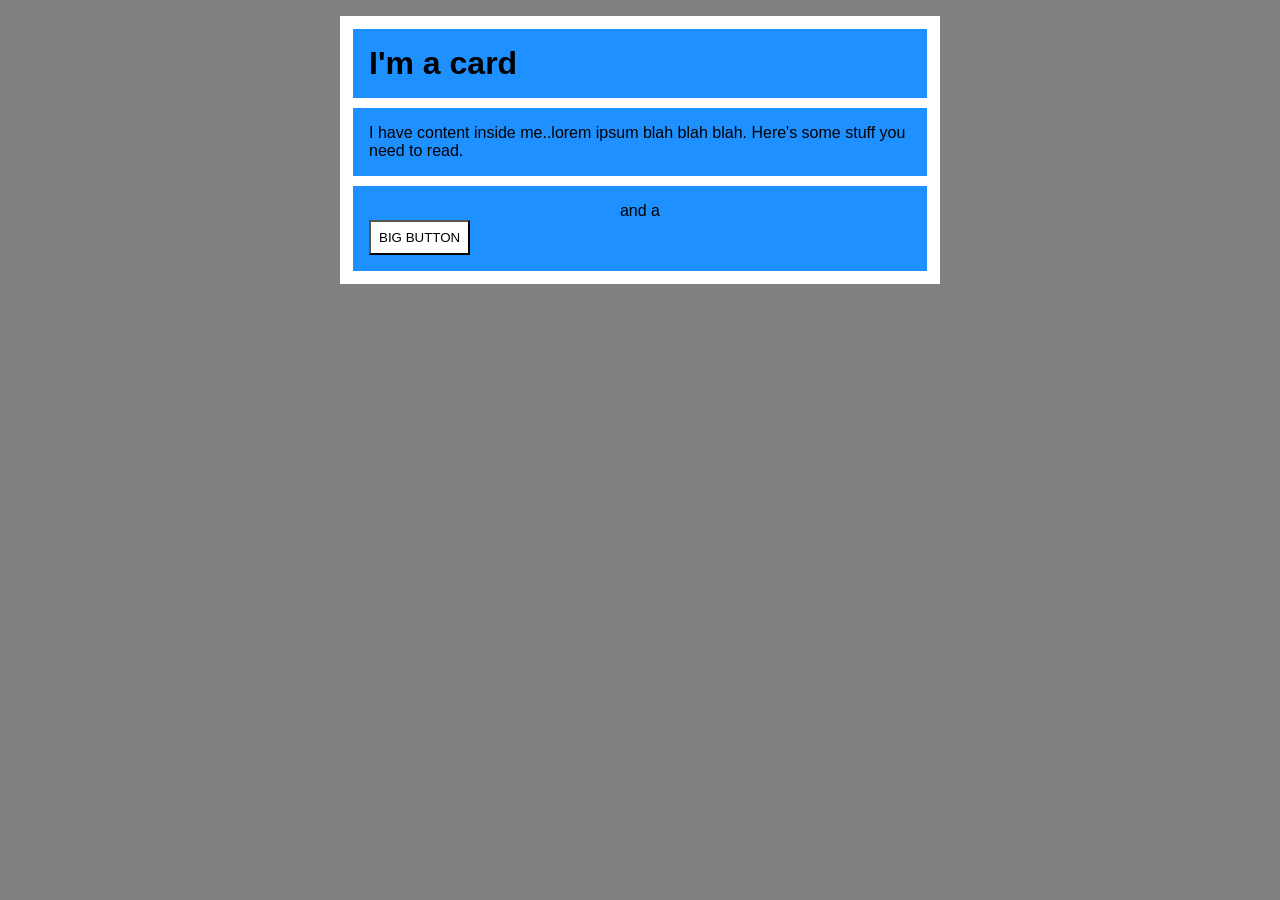
<file: foundations/block-and-inline/02-margin-and-padding-2/index.html>
<!doctype html>
<html lang="en">
  <head>
    <meta charset="UTF-8" />
    <meta http-equiv="X-UA-Compatible" content="IE=edge" />
    <meta name="viewport" content="width=device-width, initial-scale=1.0" />
    <title>Margin and Padding exercise 2</title>
    <link rel="stylesheet" href="style.css" />
  </head>
  <body>
    <div class="card">
      <h1 class="title">I'm a card</h1>
      <div class="content">
        I have content inside me..lorem ipsum blah blah blah. Here's some stuff
        you need to read.
      </div>
      <div class="button-container">and a <button>BIG BUTTON</button></div>
    </div>
  </body>
</html>
</file>
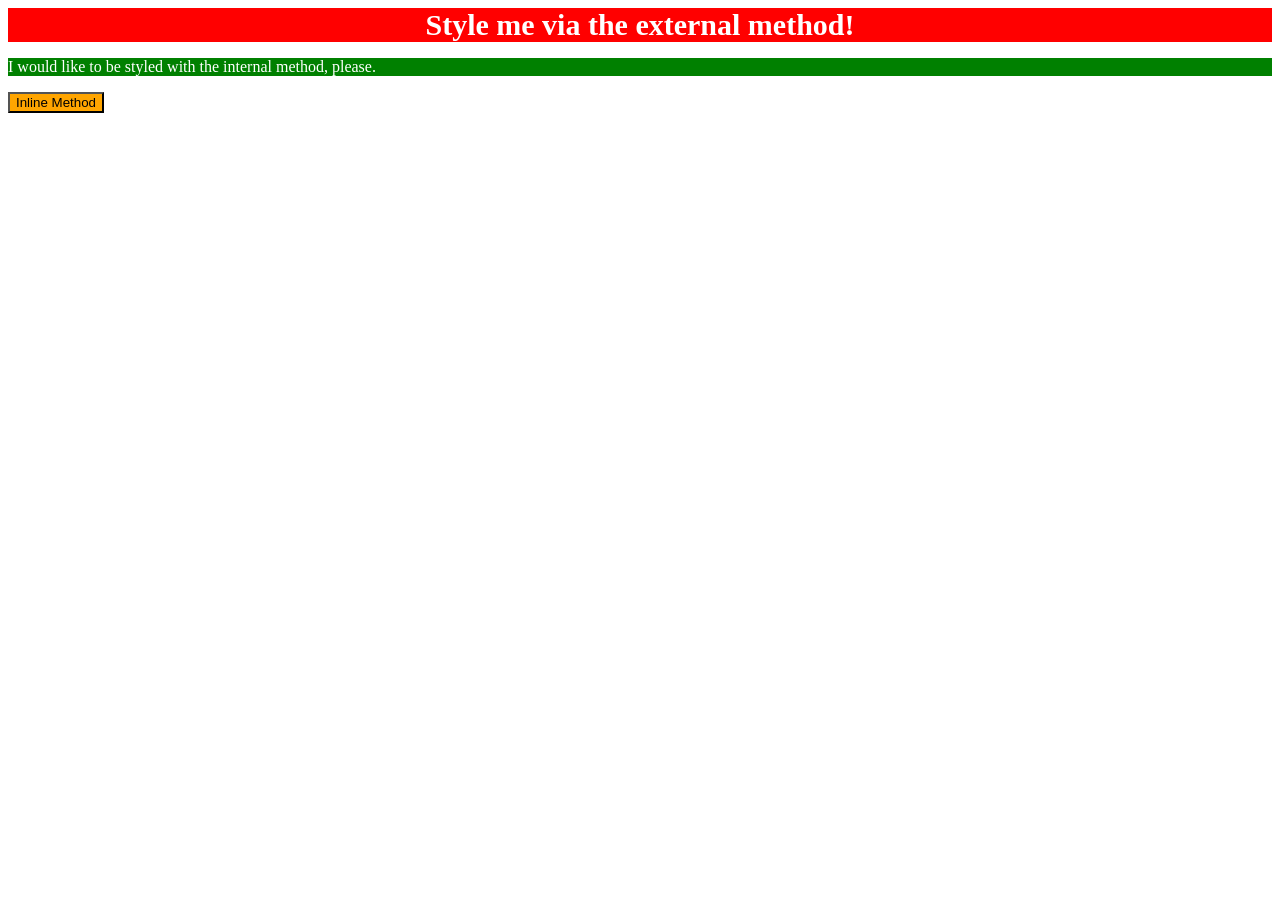
<file: foundations/intro-to-css/01-css-methods/index.html>
<!doctype html>
<html lang="en">
  <head>
    <link rel="stylesheet" href="styles.css" />
    <meta charset="UTF-8" />
    <meta http-equiv="X-UA-Compatible" content="IE=edge" />
    <meta name="viewport" content="width=device-width, initial-scale=1.0" />
    <title>Methods for Adding CSS</title>
  </head>
  <style>
    p {
      background-color: green;
      color: white;
    }
  </style>
  <body>
    <div>Style me via the external method!</div>
    <p>I would like to be styled with the internal method, please.</p>
    <button style="background-color: orange">Inline Method</button>
  </body>
</html>
</file>
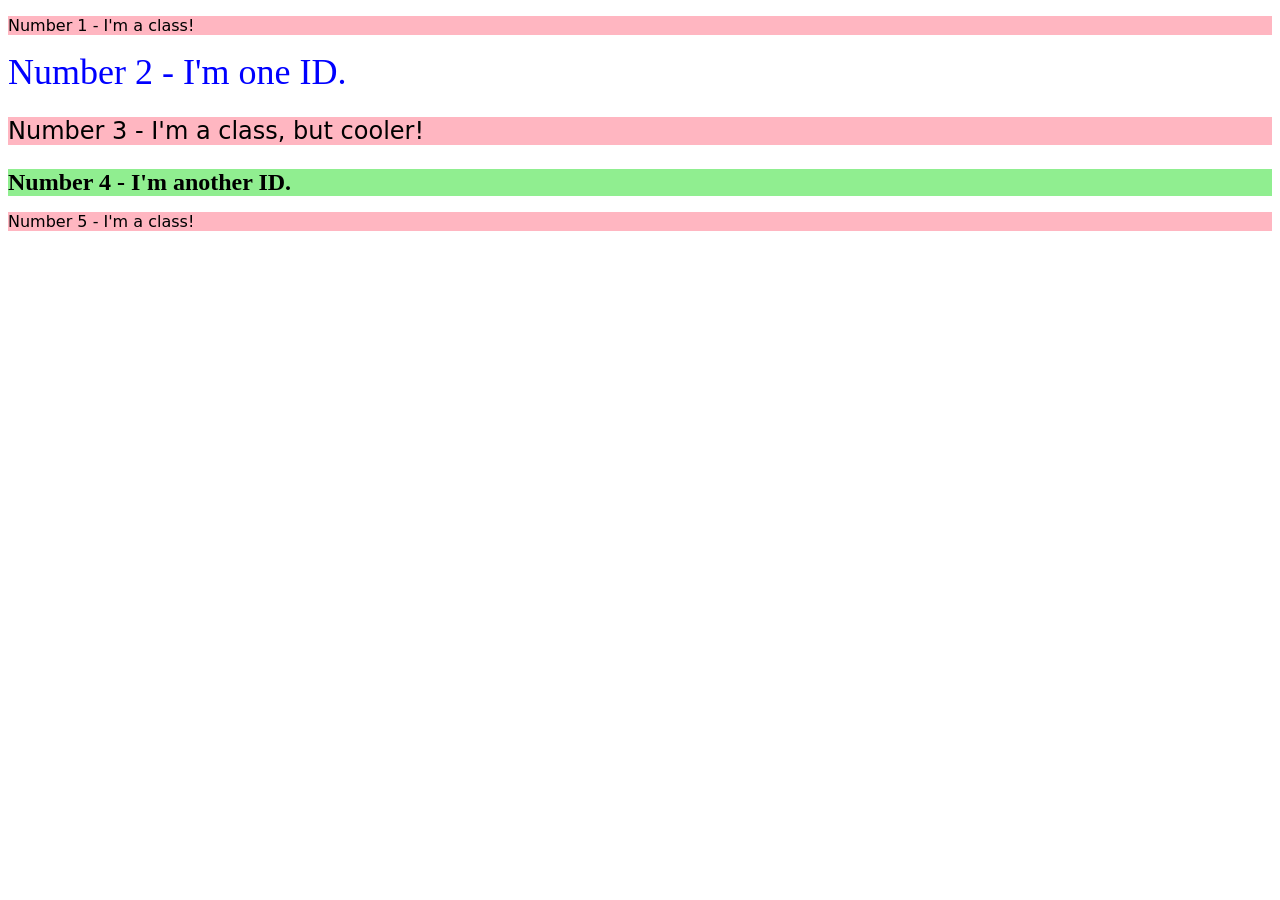
<file: foundations/intro-to-css/02-class-id-selectors/index.html>
<!doctype html>
<html lang="en">
  <head>
    <meta charset="UTF-8" />
    <meta http-equiv="X-UA-Compatible" content="IE=edge" />
    <meta name="viewport" content="width=device-width, initial-scale=1.0" />
    <title>Class and ID Selectors</title>
    <link rel="stylesheet" href="style.css" />
  </head>
  <body>
    <p>Number 1 - I'm a class!</p>
    <div id="oneID">Number 2 - I'm one ID.</div>
    <p class="coolClass">Number 3 - I'm a class, but cooler!</p>
    <div id="anotherID">Number 4 - I'm another ID.</div>
    <p class="classy">Number 5 - I'm a class!</p>
  </body>
</html>
</file>
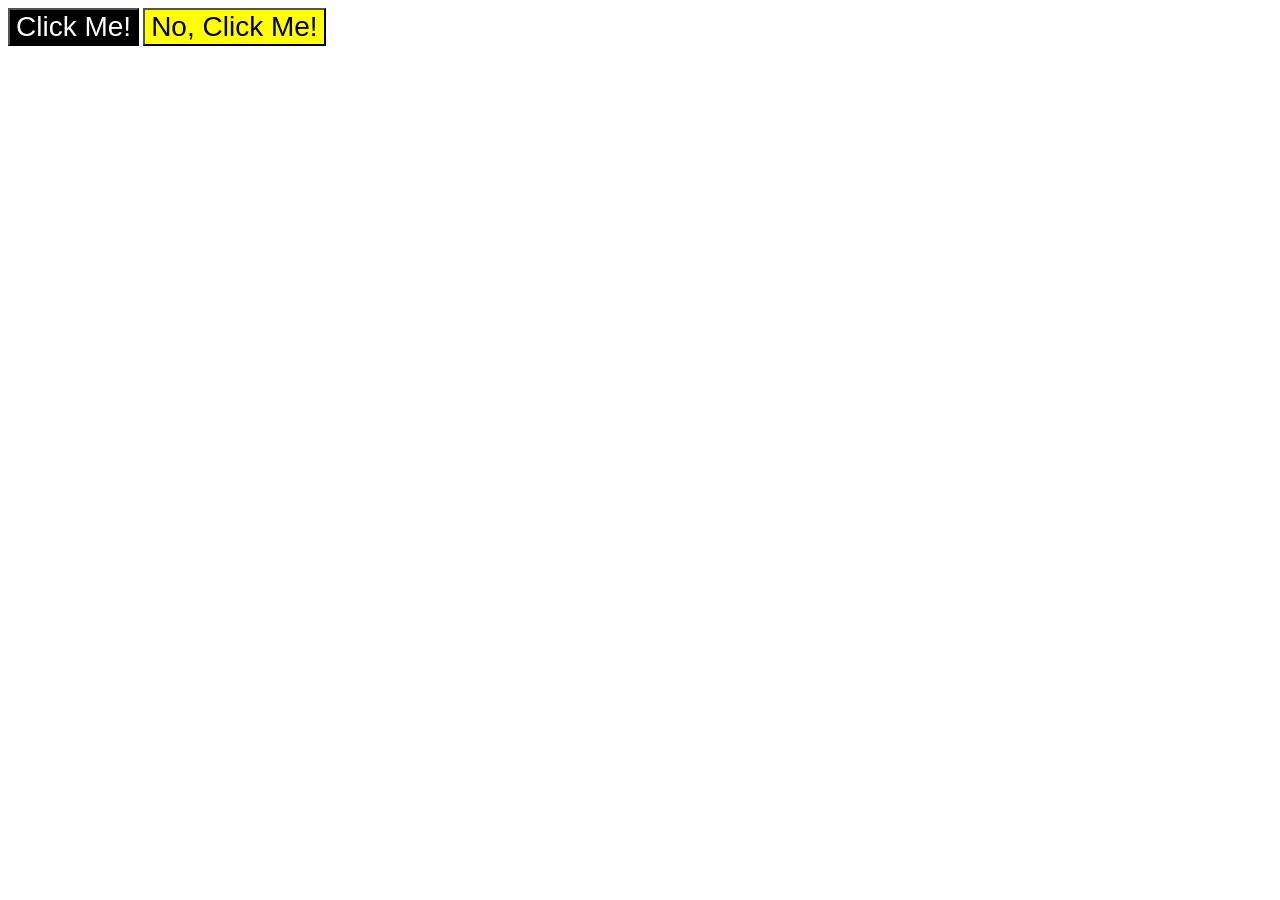
<file: foundations/intro-to-css/03-grouping-selectors/index.html>
<!doctype html>
<html lang="en">
  <head>
    <meta charset="UTF-8" />
    <meta http-equiv="X-UA-Compatible" content="IE=edge" />
    <meta name="viewport" content="width=device-width, initial-scale=1.0" />
    <title>Grouping Selectors</title>
    <link rel="stylesheet" href="style.css" />
  </head>
  <body>
    <button class="button1">Click Me!</button>
    <button class="button2">No, Click Me!</button>
  </body>
</html>
</file>
<file: foundations/block-and-inline/02-margin-and-padding-2/style.css>
body {
  background: gray;
  font-family: sans-serif;
}

.card {
  box-sizing: border-box;
  width: 600px;
  background: white;
  margin: 16px auto;
  padding: 3px;
}

.title,
.content,
.button-container {
  background: dodgerblue;
  padding: 16px;
  margin: 10px;
  margin-top: 10px;
}

.button-container {
  text-align: center;
}

button {
  background: white;
  padding: 8px;
  text-align: center;
  display: block;
}
</file>
<file: foundations/intro-to-css/01-css-methods/styles.css>
div {
  background-color: red;
  text-align: center;
  font-size: 30px;
  color: white;
  font-weight: bold;
}
</file>
<file: foundations/intro-to-css/02-class-id-selectors/style.css>
p {
  background-color: lightpink;
  font-family: Verdana, "DejaVu Sans", sans-serif;
}

#oneID {
  color: blue;
  font-size: 36px;
}

#anotherID {
  background-color: lightgreen;
  font-size: 24px;
  font-weight: bold;
}

.coolClass {
  font-size: 24px;
}
</file>
<file: foundations/intro-to-css/03-grouping-selectors/style.css>
button {
  font-size: 28px;
  font-family: Helvetica, "Times new Roman", sans-serif;
}

.button1 {
  background-color: black;
  color: white;
}

.button2 {
  background-color: yellow;
}
</file>
